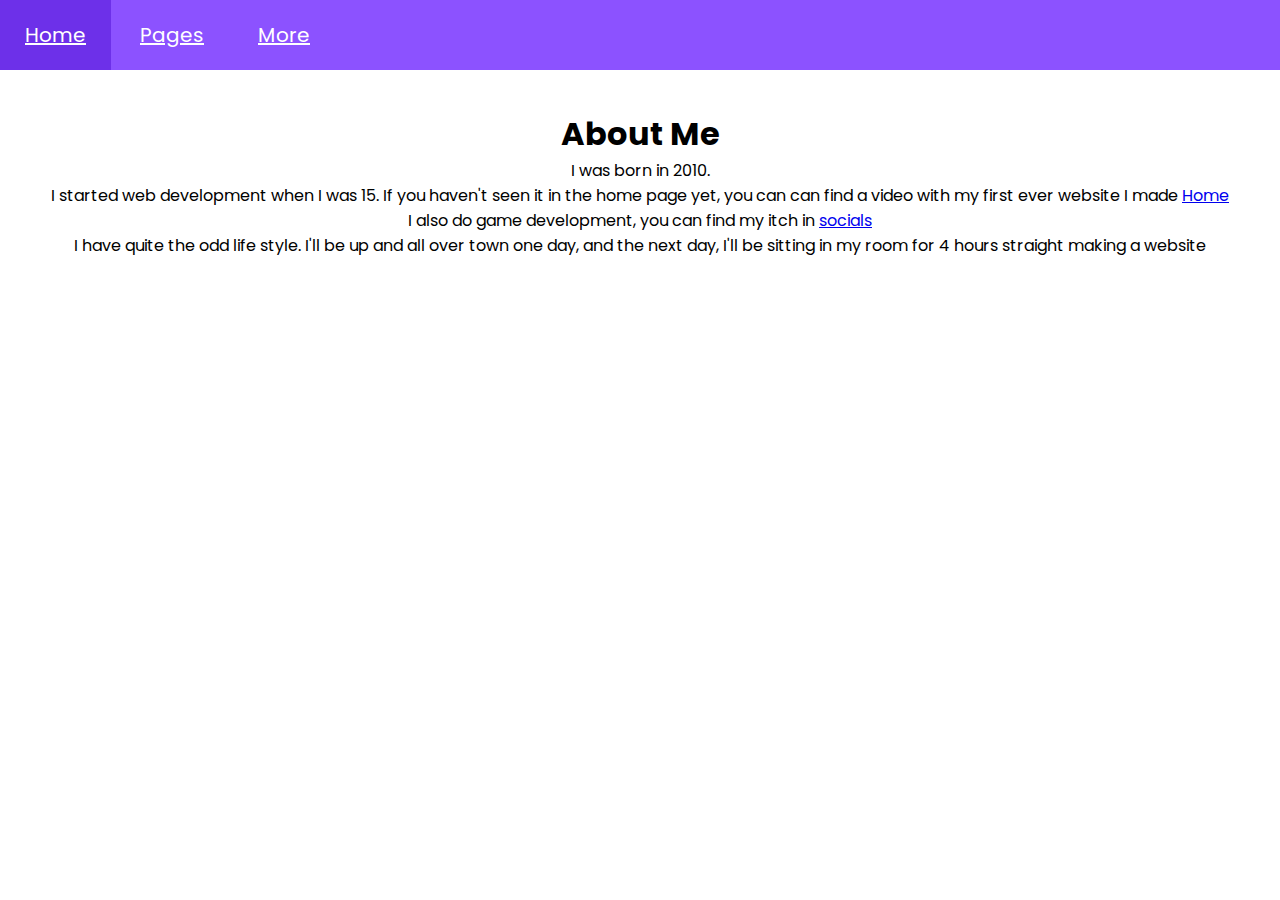
<file: AboutMe.html>
<!DOCTYPE html>
<html lang="en">
<head>
    <meta charset="UTF-8">
    <meta name="viewport" content="width=device-width, initial-scale=1.0">
    <title>About Me</title>
    <link rel="icon" type="images/x-icon" href="images/favicon.ico">
    <link rel="stylesheet" href="style.css">
</head>
<body class="body">
 <nav>
        <ul>
            <li><a href="index.html">Home</a></li>
            <li>
                <a href="#">Pages</a>
                <ul class="dropdown">
                    <li><a href="AboutMe.html">About Me</a></li>
                    <li><a href="Socials.html">Socials</a></li>
                    <li><a href="Contact.html">Contact</a></li>
                </ul>
            </li>
            <li><a href="More.html">More</a></li>
        </ul>
    </nav>
    <div class="div1">
        <h1>About Me</h1>
        <div class="CBH2">
         <p>I was born in 2010.</p>
         <p>I started web development when I was 15. If you haven't seen it in the home page yet, you can can find a video with my first ever website I made <a href="index.html">Home</a></p>
         <p>I also do game development, you can find my itch in <a href="Socials.html">socials</a></p>
         <p>I have quite the odd life style. I'll be up and all over town one day, and the next day, I'll be sitting in my room for 4 hours straight making a website</I></p>
        </div>
    </div>
</body>
</html>
</file>
<file: style.css>
@import url('https://fonts.googleapis.com/css2?family=Poppins&display=swap');

* {
padding: 0;
margin: 0;
font-family: 'Poppins', monospace;
}
ul {
    list-style: none;
    background-color: #8c52ff
}

ul li {
    display: inline-block;
    position: relative;
}
ul li a{
    display: block;
    padding: 20px 25px;
    color: white;
    text-align: center;
    font-size: 20px;
}
ul li ul.dropdown li {
    display: block;
}
ul li ul.dropdown {
    width: 100%;
    background: #8c52ff;
    position: absolute;
    z-index: 999;
    display: none;
}

ul li a:hover {
    background-color: #6d30e9;
}
ul li:hover ul.dropdown {
    display: block;
}

.div1 {
    padding: 20px;
    margin: 20px;
    border: 20px;
    font-family: sans-serif;
}

.div1 h1{
  text-align: center;
}

.div1 p{
    text-align: center; 
}

.div2 {
    width: 180px;
    height: 150px;
    list-style: none;
    background-color: gainsboro;
    padding: 30px 30px;
    border: 20px;
    margin: auto;
    border-radius: 8px;
}
.links {
    text-align: center;
}
</file>
